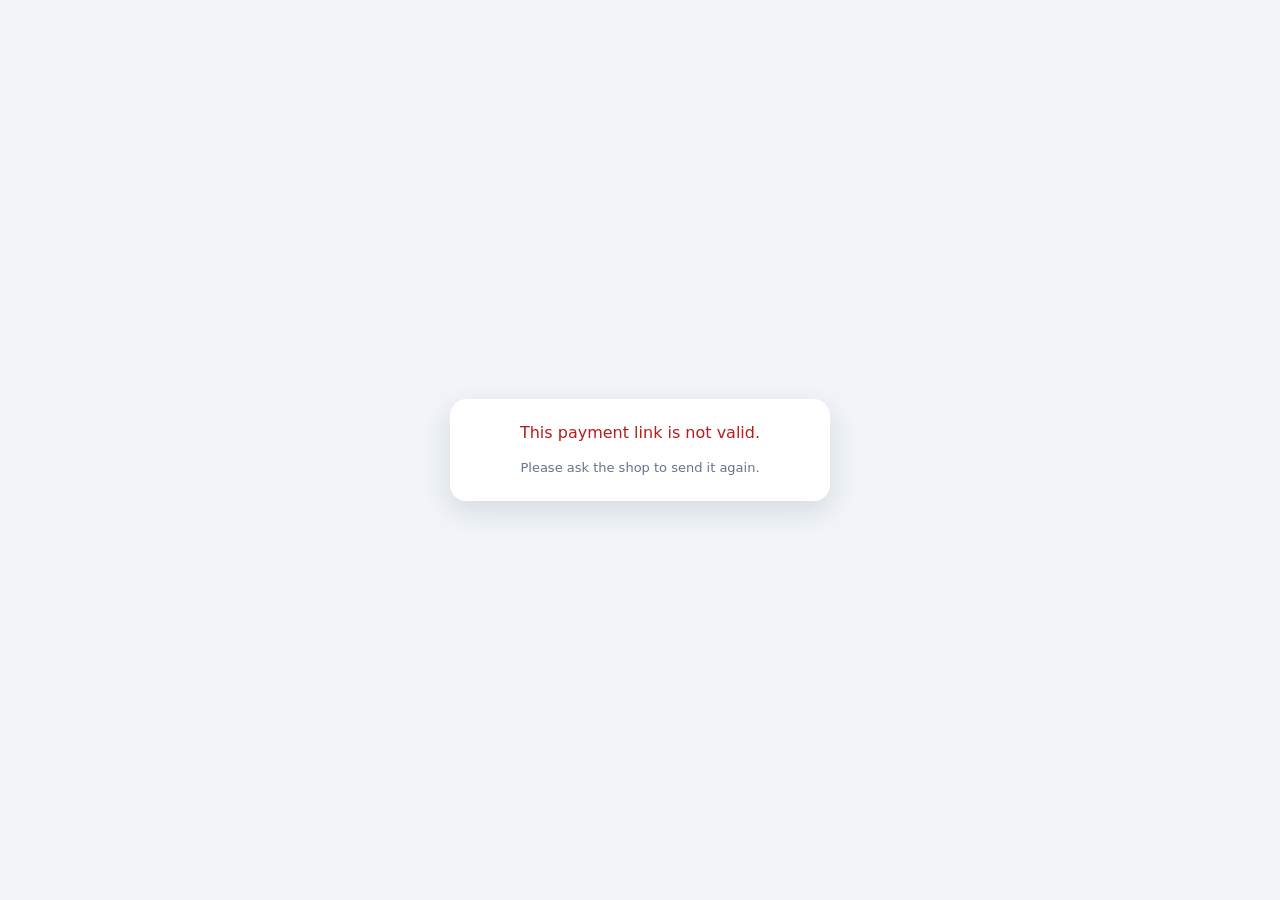
<file: pay.html>
<!doctype html>
<html lang="en">
<head>
<meta charset="utf-8">
<meta name="viewport" content="width=device-width, initial-scale=1">
<meta name="robots" content="noindex">
<meta name="theme-color" content="#f1f5f9">
<title>Pay with UPI</title>
<style>
  :root { color-scheme: light; }
  * { box-sizing: border-box; }
  body { margin: 0; min-height: 100vh; display: flex; align-items: center; justify-content: center;
    font-family: system-ui, -apple-system, "Segoe UI", Roboto, sans-serif; background: #f1f5f9;
    color: #0f172a; padding: 16px; }
  .card { width: 100%; max-width: 380px; background: #fff; border-radius: 16px; padding: 24px;
    box-shadow: 0 10px 30px rgba(15,23,42,.12); text-align: center; }
  .brand { font-size: 13px; letter-spacing: .12em; text-transform: uppercase; color: #64748b; }
  .amount { font-size: 34px; font-weight: 700; margin: 12px 0 4px; }
  .to { color: #475569; font-size: 15px; }
  .id { display: block; margin-top: 8px; font-size: 19px; font-weight: 600; color: #0f172a;
    word-break: break-all; user-select: all; background: #f8fafc; border: 1px solid #e2e8f0;
    border-radius: 10px; padding: 10px 12px; }
  .copybtn { display: block; width: 100%; margin: 14px 0 0; padding: 15px 18px; border: 0;
    border-radius: 12px; background: #16a34a; color: #fff; font-size: 17px; font-weight: 600;
    cursor: pointer; font-family: inherit; }
  .copybtn:active { background: #15803d; }
  .copybtn.done { background: #0f766e; }
  .steps { margin: 18px 0 0; padding: 0 0 0 0; list-style: none; text-align: left; }
  .steps li { position: relative; padding: 0 0 12px 34px; font-size: 14px; line-height: 1.5;
    color: #334155; }
  .steps .n { position: absolute; left: 0; top: 0; width: 22px; height: 22px; border-radius: 50%;
    background: #e2e8f0; color: #0f172a; font-size: 12px; font-weight: 700; line-height: 22px;
    text-align: center; }
  .hint { margin-top: 16px; font-size: 13px; color: #64748b; line-height: 1.5; }
  .note { margin-top: 10px; font-size: 13px; color: #475569; }
  .err { color: #b91c1c; font-size: 16px; }
  .rule { border: 0; border-top: 1px solid #e2e8f0; margin: 18px 0 14px; }
</style>
</head>
<body>
<main class="card" id="card"></main>
<script>
(function () {
  var params = new URLSearchParams(window.location.search);
  var vpa = (params.get('pa') || '').trim();
  var payee = (params.get('pn') || '').trim();
  var amount = Math.round((parseFloat(params.get('am')) || 0) * 100) / 100;
  var note = (params.get('tn') || '').trim();

  var VPA = /^[A-Za-z0-9][A-Za-z0-9._-]{1,63}@[A-Za-z][A-Za-z0-9._-]{1,63}$/;
  var card = document.getElementById('card');

  function esc(s) {
    return String(s).replace(/[&<>"']/g, function (c) {
      return { '&': '&amp;', '<': '&lt;', '>': '&gt;', '"': '&quot;', "'": '&#39;' }[c];
    });
  }

  function rupees(n) {
    var parts = n.toFixed(2).split('.');
    var whole = parts[0].replace(/\B(?=(\d{3})+(?!\d))/g, ',');
    return '\u20b9' + whole + '.' + parts[1];
  }

  if (!VPA.test(vpa) || amount <= 0) {
    card.innerHTML = '<div class="err">This payment link is not valid.</div>' +
      '<div class="hint">Please ask the shop to send it again.</div>';
    return;
  }

  // Why there is no "Pay" button that opens a UPI app
  // -------------------------------------------------
  // A upi:// link built by a website is rejected by Google Pay, PhonePe and
  // Paytm at the PIN step with "your money has not been debited". The payee
  // opens correctly, so the id is not the problem: since 2026 the apps only
  // accept an intent that carries a merchant code, a unique reference and a
  // signature from a licensed gateway. A hand-built link has none of those.
  //
  // Scanning a QR and typing the id by hand are untouched by that rule, so the
  // page gives the customer the id to paste. It is the only route that works
  // for every app without a gateway, and it costs the shop nothing.
  card.innerHTML =
    '<div class="brand">' + esc(payee || 'UPI Payment') + '</div>' +
    '<div class="amount">' + esc(rupees(amount)) + '</div>' +
    '<div class="to">to</div>' +
    '<span class="id" id="upiId">' + esc(vpa) + '</span>' +
    (note ? '<div class="note">' + esc(note) + '</div>' : '') +
    '<button type="button" class="copybtn" id="copyId">Copy UPI ID</button>' +
    '<hr class="rule">' +
    '<ol class="steps">' +
      '<li><span class="n">1</span>Open <b>GPay / PhonePe / Paytm</b>.</li>' +
      '<li><span class="n">2</span>Tap <b>&ldquo;Pay to UPI ID&rdquo;</b> (or the search box).</li>' +
      '<li><span class="n">3</span>Paste the copied id, enter <b>' + esc(rupees(amount)) + '</b> and pay.</li>' +
    '</ol>' +
    '<div class="hint">In the shop? Scan the QR printed on your bill with any UPI app.</div>';

  // Copying the id is the whole page, so it is done on its own: a pasted id has
  // to land cleanly in a "Pay to UPI ID" box with no spaces or stray text.
  var copy = document.getElementById('copyId');

  function sayCopied() {
    if (!copy) return;
    copy.textContent = 'Copied \u2013 now paste it in your UPI app';
    copy.className = 'copybtn done';
  }

  function fallbackCopy() {
    try {
      var ta = document.createElement('textarea');
      ta.value = vpa;
      ta.setAttribute('readonly', '');
      ta.style.position = 'absolute';
      ta.style.left = '-9999px';
      document.body.appendChild(ta);
      ta.select();
      document.execCommand('copy');
      document.body.removeChild(ta);
      sayCopied();
    } catch (e) {}
  }

  if (copy) {
    copy.addEventListener('click', function () {
      if (navigator.clipboard && navigator.clipboard.writeText) {
        navigator.clipboard.writeText(vpa).then(sayCopied, fallbackCopy);
      } else {
        fallbackCopy();
      }
    });
  }
})();
</script>
</body>
</html>
</file>
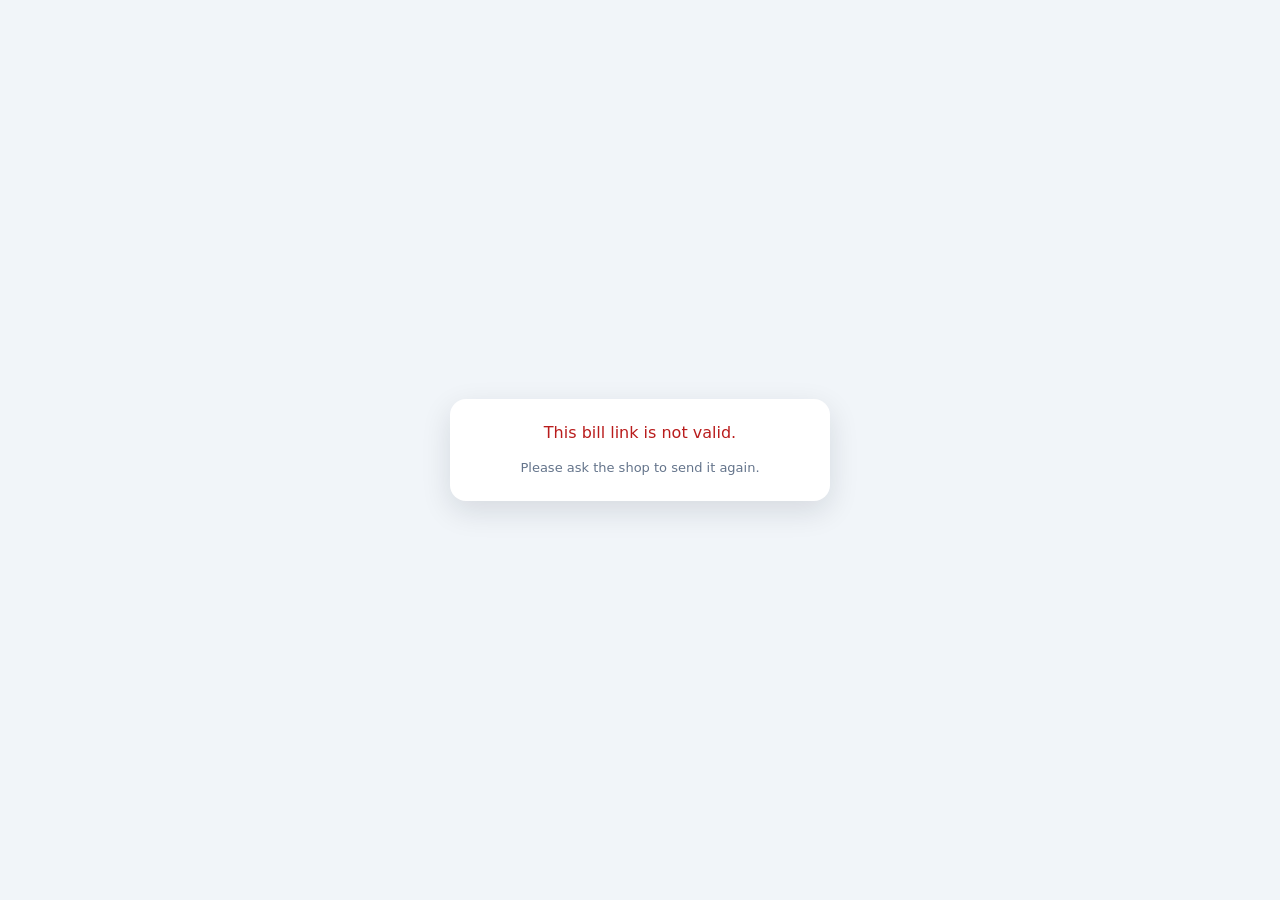
<file: view.html>
<!doctype html>
<html lang="en">
<head>
<meta charset="utf-8">
<meta name="viewport" content="width=device-width, initial-scale=1">
<meta name="robots" content="noindex">
<meta name="theme-color" content="#f1f5f9">
<title>Opening bill&#8230;</title>
<style>
  :root { color-scheme: light; }
  * { box-sizing: border-box; }
  body { margin: 0; min-height: 100vh; display: flex; align-items: center; justify-content: center;
    font-family: system-ui, -apple-system, "Segoe UI", Roboto, sans-serif; background: #f1f5f9;
    color: #0f172a; padding: 16px; }
  .card { width: 100%; max-width: 380px; background: #fff; border-radius: 16px; padding: 24px;
    box-shadow: 0 10px 30px rgba(15,23,42,.12); text-align: center; }
  .brand { font-size: 13px; letter-spacing: .12em; text-transform: uppercase; color: #64748b; }
  .lead { font-size: 26px; font-weight: 700; margin: 12px 0 4px; }
  .pay { display: block; margin: 0; padding: 0; color: inherit; text-decoration: none; }
  .paybtn { display: block; margin: 22px 0 0; padding: 15px 18px; border-radius: 12px; background: #2563eb;
    color: #fff; font-size: 17px; font-weight: 600; }
  .pay:active .paybtn { background: #1d4ed8; }
  .hint { margin-top: 16px; font-size: 13px; color: #64748b; line-height: 1.5; }
  .err { color: #b91c1c; font-size: 16px; }
</style>
</head>
<body>
<main class="card" id="card"></main>
<script src="scripts/viewpage.js"></script>
<script>
(function () {
  var params = new URLSearchParams(window.location.search);
  var url = (params.get('u') || '').trim();
  var card = document.getElementById('card');
  var vp = (window.ANT && window.ANT.viewpage) || {};

  function esc(s) {
    return String(s).replace(/[&<>"']/g, function (c) {
      return { '&': '&amp;', '<': '&lt;', '>': '&gt;', '"': '&quot;', "'": '&#39;' }[c];
    });
  }

  if (!/^https?:\/\//i.test(url)) {
    card.innerHTML = '<div class="err">This bill link is not valid.</div>' +
      '<div class="hint">Please ask the shop to send it again.</div>';
    return;
  }

  // Only Android can hand a link over to another app. Everywhere else - desktop,
  // iPhone - show the bill in the browser, the only thing there is to do.
  if (typeof vp.isAndroid !== 'function' || !vp.isAndroid(navigator.userAgent) ||
      !/^https?:$/i.test(window.location.protocol)) {
    window.location.replace(url);
    return;
  }

  var intent = vp.intent(url);

  card.innerHTML =
    '<div class="brand">Bill</div>' +
    '<div class="lead">Open the bill</div>' +
    '<a class="pay" id="open" href="' + esc(intent) + '"><span class="paybtn">Open bill</span></a>' +
    '<div class="hint">Your phone will ask which app to use \u2014 pick Google Drive, Files or a PDF reader. ' +
    'If you open it in the browser instead, the Pay button on the bill will not respond.</div>';

  // Best effort: take the handoff straight away. A browser that refuses without a
  // tap simply does nothing here, and the button above is still there. Only when
  // this page is the top window, so an embedded preview is left alone.
  if (intent && window.top === window.self) {
    try {
      window.setTimeout(function () { window.location.href = intent; }, 400);
    } catch (e) {}
  }
})();
</script>
</body>
</html>
</file>
